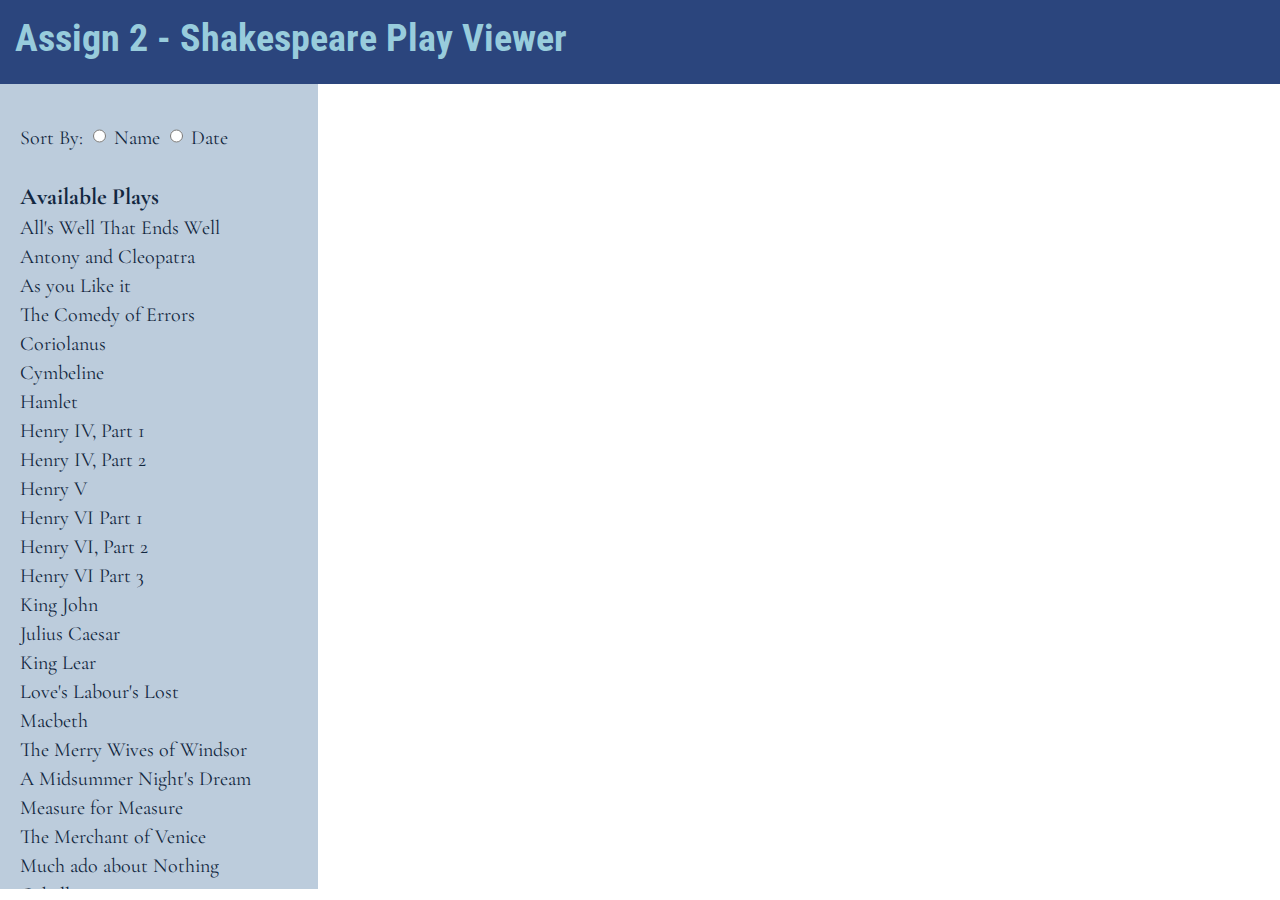
<file: index.html>
<!DOCTYPE html>
<html>
<head>
   <meta charset="utf-8"/>  
    <title>COMP 3612</title>   

    <link href="https://fonts.googleapis.com/css2?family=Cormorant+Garamond:ital,wght@0,400;0,600;0,700;1,400;1,500&family=Roboto+Condensed:wght@400;700&display=swap" rel="stylesheet">
    <link rel="stylesheet" href="assign2.css">

    <script src="plays.json"></script>
    <script src="assign2.js" ></script> 
  
</head>
<body>

<header>
   <h1>Assign 2 - Shakespeare Play Viewer</h1>
</header>
<main>

   <section id="playList">
      <p><label>Sort By: </label>
      <input type="radio" name="sort" > <label>Name</label> 
      <input type="radio" name="sort" > <label>Date</label> 
      </p>
      <h3>Available Plays</h3>
      <ul>
        
      </ul>      
   </section>
   
   <aside>
      
      <fieldset id="interface">
         <h2>Play title here</h2>
         
         <select id="actList"></select>
         <select id="sceneList"></select>      
         <fieldset>
            <div id = "content"></div>
            <select id="playerList">
               <option value=0>All Players</option>
            </select>      
      
            <input type="text" id="txtHighlight" placeholder="Enter a search term" />
            <button id="btnHighlight" >Filter</button>
         </fieldset>
         <h2 id = "synopsis"></h2>
      </fieldset> 

      <button id="btnView" >View Play Text</button>
      <button id="btnClose" >Close</button>
   </aside>

   <section id="playHere">   


      <h2>Play title here</h2>
      <article id="actHere">
         <h3>Act name here</h3>
         <div id="sceneHere">
			<h4>Scene name here</h4>
			<p class="title">scene title</p>
			<p class="direction">stage direction</p>
			<div class="speech"><span>BERNARDO</span><p>Who's there?</p></div>		
			<div class="speech"><span>FRANCISCO</span><p>Nay, answer me: <b>stand</b>, and unfold yourself.</p></div>		
			<div class="speech"><span>MARCELLUS</span><p>'Tis gone!</p><p>We do it wrong, being so majestical,</p><p>To offer it the show of violence;</p><p>For it is, as the air, invulnerable,</p><p>And our vain blows malicious mockery.</p><em>Exit Ghost</em></div>         
			<div class="speech"><span>BERNARDO</span><p>Who's there?</p></div>		
			<div class="speech"><span>FRANCISCO</span><p>Nay, answer me: <b>stand</b>, and unfold yourself.</p></div>		
			<div class="speech"><span>MARCELLUS</span><p>'Tis gone!</p><p>We do it wrong, being so majestical,</p><p>To offer it the show of violence;</p><p>For it is, as the air, invulnerable,</p><p>And our vain blows malicious mockery.</p><em>Exit Ghost</em></div>
		 </div>
      </article> 

   </section>

</main>
   
</body>
</html>
</file>
<file: assign2.css>
:root {
   --main-bg-color: white;
   --header-bg-color: hsl(221,49%, 33%);
   --header-text-color: hsl(194, 49%, 73%);
   --text-color: hsl(212,56%,16%);
   --box-bg-color: hsl(210,38%,97%);
   --aside-bg-color: hsl(210,32%,93%);
   --aside-heading-color: hsl(210,50%, 50%);
   --list-bg-color: hsl(210,32%,80%); 
 }

body {
   background-color: var(--main-bg-color);
   color: var(--text-color);
   margin: 0;
   padding: 0;
   box-sizing: border-box;
   font-family: 'Roboto Condensed', sans-serif;  
   font-weight: 400;
   font-size: 1.2rem;
   min-height: 100%;
   box-sizing: border-box;
}
header {
   background-color: var(--header-bg-color);
   color: var(--header-text-color);
   margin: 0;
   padding: 15px;
   height: 6vh;
}
h1, h2, h3, h4 {
   margin: 0;
   padding: 0;
}
h2 { margin-top: 5px;}
h4 {
   border-bottom: 1px solid var(--header-bg-color);
   margin: 15px 0 5px 0;
}
select, input {
   height: 30px;
   display:  block;
   margin-top:10px;
}
main {
   display: grid;
   grid-template-columns: 4fr 3fr 9fr;
   grid-gap: 5px;

}
aside {
   background-color: var(--aside-bg-color);
   color: var(--aside-heading-color);
   padding: 5px;
   display: flex;
   flex-direction: column;
   flex-wrap: wrap;
   justify-content: start;
   align-items: flex-start;
   
   height: 85vh;
}
section {
   padding: 20px;
   font-family: 'Cormorant Garamond', serif;
   font-size: 1.25rem;
   overflow-y: scroll ;
   height: 85vh;
}

/* ----- styles for first column  ------ */
/*Already scrollable?*/
#playList {
   background-color: var(--list-bg-color);
}
#playList ul {
   list-style: none;
   margin: 0 0 0;
   padding: 0;
}
#playList ul li {
   margin-top: 5px;
   cursor: pointer;
}
#playList input, #playList label {
   display: inline-block;
}
#playList input {
   position: relative;
   top: 7px;
}
#playList h3 {
   margin-top: 2rem;
}
#playList p {
   padding: 0px;
   margin: 0;
}

/* ----- styles for second column  ------ */

button {
   margin-top:10px;
   background-color: var(--aside-heading-color);
   border-radius: 5px;
   border-color: var(--aside-heading-color);
   padding:       10px 32px;
   color:         var(--aside-bg-color);
   display:       block;
   font-size:     19px;
   text-align:    center; 
   height: 50px;    
}
#btnClose {   
   align-self: center;
}

fieldset {
   width: 90%;
   margin-top: 5px;
   border: 1px solid var(--header-text-color);
}


/* ----- styles for play text ------ */

p.title {
   font-weight: 600; 
   margin: 0;
}
p.direction {
   margin: 0;
   font-style: italic;
   font-weight: 500; 
}
.speech span {
   display: block;
   margin-top: 12px;
   font-weight: 700;
}
.speech p {
   margin: 0;
}
.speech p b {
   background-color: yellow;
}
.speech em {
   font-style: italic;
   display: block;
   margin-top: 12px;
}
</file>
